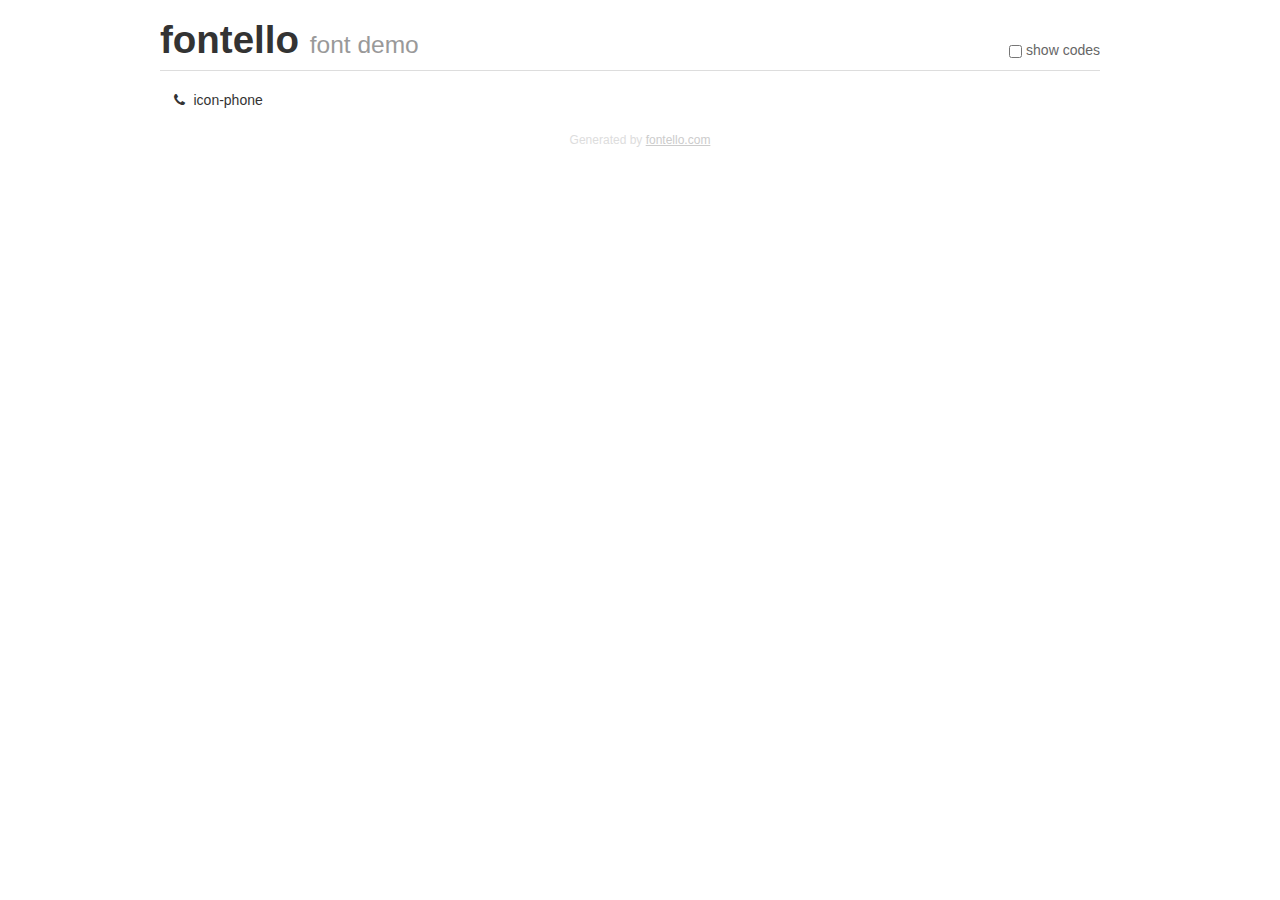
<file: fontello/demo.html>
<!DOCTYPE html>
<html>
  <head>
  <!--[if lt IE 9]><script language="javascript" type="text/javascript" src="//html5shim.googlecode.com/svn/trunk/html5.js"></script><![endif]-->
  <meta charset="UTF-8">
  <style>
    html {
      font-size: 100%;
      -webkit-text-size-adjust: 100%;
      -ms-text-size-adjust: 100%;
    }
    a:focus {
      outline: thin dotted #333;
      outline: 5px auto -webkit-focus-ring-color;
      outline-offset: -2px;
    }
    a:hover,
    a:active {
      outline: 0;
    }
    input {
      margin: 0;
      font-size: 100%;
      vertical-align: middle;
      *overflow: visible;
      line-height: normal;
    }
    input::-moz-focus-inner {
      padding: 0;
      border: 0;
    }
    body {
      margin: 0;
      font-family: "Helvetica Neue", Helvetica, Arial, sans-serif;
      font-size: 14px;
      line-height: 20px;
      color: #333;
      background-color: #fff;
    }
    a {
      color: #08c;
      text-decoration: none;
    }
    a:hover {
      color: #005580;
      text-decoration: underline;
    }
    .row {
      margin-left: -20px;
      *zoom: 1;
    }
    .row:before,
    .row:after {
      display: table;
      content: "";
      line-height: 0;
    }
    .row:after {
      clear: both;
    }
    .span3 {
      float: left;
      min-height: 1px;
      margin-left: 20px;
      width: 220px;
    }
    .container {
      width: 940px;
      margin-right: auto;
      margin-left: auto;
      *zoom: 1;
    }
    .container:before,
    .container:after {
      display: table;
      content: "";
      line-height: 0;
    }
    .container:after {
      clear: both;
    }
    small {
      font-size: 85%;
    }
    h1 {
      margin: 10px 0;
      font-family: inherit;
      font-weight: bold;
      line-height: 20px;
      color: inherit;
      text-rendering: optimizelegibility;
      line-height: 40px;
      font-size: 38.5px;
    }
    h1 small {
      font-weight: normal;
      line-height: 1;
      color: #999;
      font-size: 24.5px;
    }

    body {
      margin-top: 90px;
    }
    .header {
      position: fixed;
      top: 0;
      left: 50%;
      margin-left: -480px;
      background-color: #fff;
      border-bottom: 1px solid #ddd;
      padding-top: 10px;
      z-index: 10;
    }
    .footer {
      color: #ddd;
      font-size: 12px;
      text-align: center;
      margin-top: 20px;
    }
    .footer a {
      color: #ccc;
      text-decoration: underline;
    }
    .the-icons {
      font-size: 14px;
      line-height: 24px;
    }
    .switch {
      position: absolute;
      right: 0;
      bottom: 10px;
      color: #666;
    }
    .switch input {
      margin-right: 0.3em;
    }
    .codesOn .i-name {
      display: none;
    }
    .codesOn .i-code {
      display: inline;
    }
    .i-code {
      display: none;
    }
    @font-face {
      font-family: 'fontello';
      src: url('./font/fontello.eot?1495270');
      src: url('./font/fontello.eot?1495270#iefix') format('embedded-opentype'),
           url('./font/fontello.woff?1495270') format('woff'),
           url('./font/fontello.ttf?1495270') format('truetype'),
           url('./font/fontello.svg?1495270#fontello') format('svg');
      font-weight: normal;
      font-style: normal;
    }
    .demo-icon {
      font-family: "fontello";
      font-style: normal;
      font-weight: normal;
      speak: never;
     
      display: inline-block;
      text-decoration: inherit;
      width: 1em;
      margin-right: .2em;
      text-align: center;
      /* opacity: .8; */
     
      /* For safety - reset parent styles, that can break glyph codes*/
      font-variant: normal;
      text-transform: none;
     
      /* fix buttons height, for twitter bootstrap */
      line-height: 1em;
     
      /* Animation center compensation - margins should be symmetric */
      /* remove if not needed */
      margin-left: .2em;
     
      /* You can be more comfortable with increased icons size */
      /* font-size: 120%; */
     
      /* Font smoothing. That was taken from TWBS */
      -webkit-font-smoothing: antialiased;
      -moz-osx-font-smoothing: grayscale;
     
      /* Uncomment for 3D effect */
      /* text-shadow: 1px 1px 1px rgba(127, 127, 127, 0.3); */
    }
    </style>
    <link rel="stylesheet" href="css/animation.css"><!--[if IE 7]><link rel="stylesheet" href="css/" + font.fontname + "-ie7.css"><![endif]-->
    <script>
      function toggleCodes(on) {
        var obj = document.getElementById('icons');
      
        if (on) {
          obj.className += ' codesOn';
        } else {
          obj.className = obj.className.replace(' codesOn', '');
        }
      }
    </script>
  </head>
  <body>
    <div class="container header">
      <h1>fontello <small>font demo</small></h1>
      <label class="switch">
        <input type="checkbox" onclick="toggleCodes(this.checked)">show codes
      </label>
    </div>
    <div class="container" id="icons">
      <div class="row">
        <div class="span3" title="Code: 0xe800">
          <i class="demo-icon icon-phone">&#xe800;</i> <span class="i-name">icon-phone</span><span class="i-code">0xe800</span>
        </div>
      </div>
    </div>
    <div class="container footer">Generated by <a href="https://fontello.com">fontello.com</a></div>
  </body>
</html>
</file>
<file: fontello/css/animation.css>
/*
   Animation example, for spinners
*/
.animate-spin {
  -moz-animation: spin 2s infinite linear;
  -o-animation: spin 2s infinite linear;
  -webkit-animation: spin 2s infinite linear;
  animation: spin 2s infinite linear;
  display: inline-block;
}
@-moz-keyframes spin {
  0% {
    -moz-transform: rotate(0deg);
    -o-transform: rotate(0deg);
    -webkit-transform: rotate(0deg);
    transform: rotate(0deg);
  }

  100% {
    -moz-transform: rotate(359deg);
    -o-transform: rotate(359deg);
    -webkit-transform: rotate(359deg);
    transform: rotate(359deg);
  }
}
@-webkit-keyframes spin {
  0% {
    -moz-transform: rotate(0deg);
    -o-transform: rotate(0deg);
    -webkit-transform: rotate(0deg);
    transform: rotate(0deg);
  }

  100% {
    -moz-transform: rotate(359deg);
    -o-transform: rotate(359deg);
    -webkit-transform: rotate(359deg);
    transform: rotate(359deg);
  }
}
@-o-keyframes spin {
  0% {
    -moz-transform: rotate(0deg);
    -o-transform: rotate(0deg);
    -webkit-transform: rotate(0deg);
    transform: rotate(0deg);
  }

  100% {
    -moz-transform: rotate(359deg);
    -o-transform: rotate(359deg);
    -webkit-transform: rotate(359deg);
    transform: rotate(359deg);
  }
}
@-ms-keyframes spin {
  0% {
    -moz-transform: rotate(0deg);
    -o-transform: rotate(0deg);
    -webkit-transform: rotate(0deg);
    transform: rotate(0deg);
  }

  100% {
    -moz-transform: rotate(359deg);
    -o-transform: rotate(359deg);
    -webkit-transform: rotate(359deg);
    transform: rotate(359deg);
  }
}
@keyframes spin {
  0% {
    -moz-transform: rotate(0deg);
    -o-transform: rotate(0deg);
    -webkit-transform: rotate(0deg);
    transform: rotate(0deg);
  }

  100% {
    -moz-transform: rotate(359deg);
    -o-transform: rotate(359deg);
    -webkit-transform: rotate(359deg);
    transform: rotate(359deg);
  }
}
</file>
